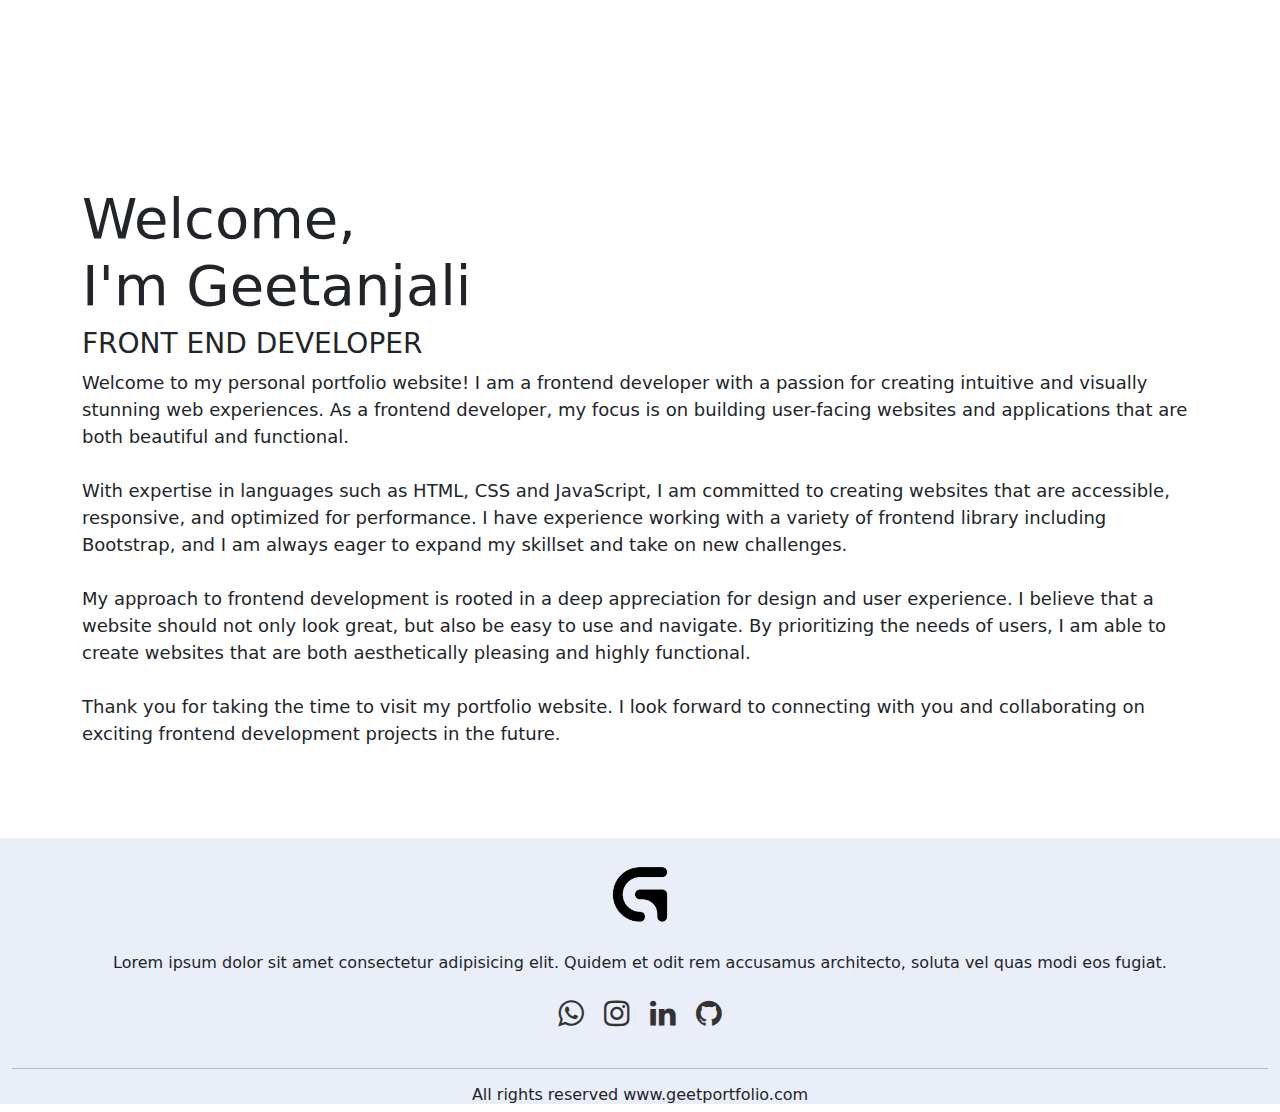
<file: GEET PORTFOLIO/para.html>
<!DOCTYPE html>
<html lang="en">

<head>
    <meta charset="UTF-8">
    <meta http-equiv="X-UA-Compatible" content="IE=edge">
    <meta name="viewport" content="width=device-width, initial-scale=1.0">
    <link rel="stylesheet" href="css/style.css">
    <link rel="stylesheet" href="https://cdnjs.cloudflare.com/ajax/libs/font-awesome/4.7.0/css/font-awesome.min.css">
    <link href="https://cdn.jsdelivr.net/npm/bootstrap@5.2.3/dist/css/bootstrap.min.css" rel="stylesheet">
    <script src="https://cdn.jsdelivr.net/npm/bootstrap@5.2.3/dist/js/bootstrap.bundle.min.js"></script>
    <title>para</title>
</head>

<body>
    <div class="container">
        <div class="row">
            <div class="col-md-12">
                <h1 class="margin-top custom-h1">Welcome,<br> I'm Geetanjali</h1>
                <h3 class="tracking-in-contract-bck">FRONT END DEVELOPER</h3>
                <p class="custom-font">Welcome to my personal portfolio website! I am a frontend developer with a
                    passion for creating intuitive and visually stunning web experiences. As a frontend developer, my
                    focus is on building user-facing websites and applications that are both beautiful and functional.
                    <br><br>

                    With expertise in languages such as HTML, CSS and JavaScript, I am committed to creating websites
                    that are accessible, responsive, and optimized for performance. I have experience working with a
                    variety of frontend library including Bootstrap, and I am always eager to expand my skillset and take on new challenges. <br><br>

                    My approach to frontend development is rooted in a deep appreciation for design and user experience.
                    I believe that a website should not only look great, but also be easy to use and navigate. By
                    prioritizing the needs of users, I am able to create websites that are both aesthetically pleasing
                    and highly functional. <br><br>

                    Thank you for taking the time to visit my portfolio website. I look forward to connecting with you
                    and collaborating on exciting frontend development projects in the future. <br><br>
                </p>
            </div>
        </div>
    </div>

    <div class="container-fluid text-center custom-bg mt-5 ">
        <img src="images/logo.png" width="12%" alt="logo">
        <p>Lorem ipsum dolor sit amet consectetur adipisicing elit. Quidem et odit rem accusamus architecto, soluta vel quas modi eos fugiat.</p>
        <div class="container justify-content-center social-icons mt-2">
          <ul class="list-unstyled social-icons">
            <!-- <li><a href="#"><i class="fa fa-email"></i></a></li> -->
            <li><a href="#"><i class="fa fa-whatsapp"></i></a></li>
            <li><a href="#"><i class="fa fa-instagram"></i></a></li>
            <li><a href="https://www.linkedin.com/in/geetanjali-kumari-1154131a0/"><i class="fa fa-linkedin"></i></a></li>
            <li><a href="https://github.com/geetanjalikumari107123"><i class="fa fa-github"></i></a></li>
          </ul>
        </div>
      <hr>
      <h6 class="text-center">All rights reserved www.geetportfolio.com </h6>
      </div>
</body>

</html>
</file>
<file: GEET PORTFOLIO/css/style.css>
.custom-bg{
    background-color: rgb(234, 238, 248);
}
.custom-font{
        font-size: 18px;
}
.custom-h1{
        font-size: 56px;
}
/* styling of Navbar */
.nav-links ul li::after {
    content: '';
    width: 0;
    height: 2px;
    background: rgb(187, 193, 237);
    display: block;
    margin: auto;
    transition: 0.5s ease;
}

.nav-links ul li:hover::after {
    width: 100%;
}
.margin-top{
    margin-top: 185px;
}
.img-mt{
        margin-top: 95px;
}

/* End of styling navbar */

/* Animation of text starts here */

.tracking-in-contract-bck {
	-webkit-animation: tracking-in-contract-bck 1s cubic-bezier(0.215, 0.610, 0.355, 1.000) both;
	        animation: tracking-in-contract-bck 1s cubic-bezier(0.215, 0.610, 0.355, 1.000) both;
            animation-delay: 1s;
            transition: 1.5s ease;
}

@-webkit-keyframes tracking-in-contract-bck {
    0% {
      letter-spacing: 1em;
      -webkit-transform: translateZ(400px);
              transform: translateZ(400px);
      opacity: 0;
    }
    40% {
      opacity: 0.6;
    }
    100% {
      -webkit-transform: translateZ(0);
              transform: translateZ(0);
      opacity: 1;
    }
  }
  @keyframes tracking-in-contract-bck {
    0% {
      letter-spacing: 1em;
      -webkit-transform: translateZ(400px);
              transform: translateZ(400px);
      opacity: 0;
    }
    40% {
      opacity: 0.6;
    }
    100% {
      -webkit-transform: translateZ(0);
              transform: translateZ(0);
      opacity: 1;
    }
  }
  

/* Animation of text ends here */

/* Animation of education images starts here  */
.heartbeat {
        -webkit-animation: heartbeat 1.5s ease-in-out infinite both;
        animation: heartbeat 1.5s ease-in-out infinite both;
}

@-webkit-keyframes heartbeat {
    from {
      -webkit-transform: scale(1);
              transform: scale(1);
      -webkit-transform-origin: center center;
              transform-origin: center center;
      -webkit-animation-timing-function: ease-out;
              animation-timing-function: ease-out;
    }
    10% {
      -webkit-transform: scale(0.91);
              transform: scale(0.91);
      -webkit-animation-timing-function: ease-in;
              animation-timing-function: ease-in;
    }
    17% {
      -webkit-transform: scale(0.98);
              transform: scale(0.98);
      -webkit-animation-timing-function: ease-out;
              animation-timing-function: ease-out;
    }
    33% {
      -webkit-transform: scale(0.87);
              transform: scale(0.87);
      -webkit-animation-timing-function: ease-in;
              animation-timing-function: ease-in;
    }
    45% {
      -webkit-transform: scale(1);
              transform: scale(1);
      -webkit-animation-timing-function: ease-out;
      animation-timing-function: ease-out;
    }
  }
  @keyframes heartbeat {
          from {
      -webkit-transform: scale(1);
              transform: scale(1);
              -webkit-transform-origin: center center;
              transform-origin: center center;
      -webkit-animation-timing-function: ease-out;
              animation-timing-function: ease-out;
    }
    10% {
      -webkit-transform: scale(0.91);
              transform: scale(0.91);
      -webkit-animation-timing-function: ease-in;
              animation-timing-function: ease-in;
    }
    17% {
      -webkit-transform: scale(0.98);
              transform: scale(0.98);
      -webkit-animation-timing-function: ease-out;
              animation-timing-function: ease-out;
    }
    33% {
      -webkit-transform: scale(0.87);
              transform: scale(0.87);
      -webkit-animation-timing-function: ease-in;
              animation-timing-function: ease-in;
    }
    45% {
      -webkit-transform: scale(1);
              transform: scale(1);
      -webkit-animation-timing-function: ease-out;
              animation-timing-function: ease-out;
        }
  }
  /* Animation of education images ends here  */

  /* social icons section code  */
  
  .social-icons {
          display: flex;
        
}
.social-icons li {
        margin: 0 10px;
}
.social-icons li a {
        font-size: 30px;
        color: #333;
        transition: all 0.3s ease-in-out;
}
.social-icons li a:hover {
        color: #007bff;
        transform: translateY(-3px);
}

  /* social icons section code ends here  */

  /* button animation starts here */

  .bounce-top {
	-webkit-animation: bounce-top 0.9s both;
	        animation: bounce-top 0.9s both;
}@-webkit-keyframes bounce-top {
        0% {
          -webkit-transform: translateY(-45px);
                  transform: translateY(-45px);
          -webkit-animation-timing-function: ease-in;
                  animation-timing-function: ease-in;
          opacity: 1;
        }
        24% {
          opacity: 1;
        }
        40% {
          -webkit-transform: translateY(-24px);
                  transform: translateY(-24px);
          -webkit-animation-timing-function: ease-in;
                  animation-timing-function: ease-in;
        }
        65% {
          -webkit-transform: translateY(-12px);
                  transform: translateY(-12px);
          -webkit-animation-timing-function: ease-in;
                  animation-timing-function: ease-in;
        }
        82% {
          -webkit-transform: translateY(-6px);
                  transform: translateY(-6px);
          -webkit-animation-timing-function: ease-in;
                  animation-timing-function: ease-in;
        }
        93% {
          -webkit-transform: translateY(-4px);
                  transform: translateY(-4px);
          -webkit-animation-timing-function: ease-in;
                  animation-timing-function: ease-in;
        }
        25%,
        55%,
        75%,
        87% {
          -webkit-transform: translateY(0px);
                  transform: translateY(0px);
          -webkit-animation-timing-function: ease-out;
                  animation-timing-function: ease-out;
        }
        100% {
          -webkit-transform: translateY(0px);
                  transform: translateY(0px);
          -webkit-animation-timing-function: ease-out;
                  animation-timing-function: ease-out;
          opacity: 1;
        }
      }
      @keyframes bounce-top {
        0% {
          -webkit-transform: translateY(-45px);
                  transform: translateY(-45px);
          -webkit-animation-timing-function: ease-in;
                  animation-timing-function: ease-in;
          opacity: 1;
        }
        24% {
          opacity: 1;
        }
        40% {
          -webkit-transform: translateY(-24px);
                  transform: translateY(-24px);
          -webkit-animation-timing-function: ease-in;
                  animation-timing-function: ease-in;
        }
        65% {
          -webkit-transform: translateY(-12px);
                  transform: translateY(-12px);
          -webkit-animation-timing-function: ease-in;
                  animation-timing-function: ease-in;
        }
        82% {
          -webkit-transform: translateY(-6px);
                  transform: translateY(-6px);
          -webkit-animation-timing-function: ease-in;
                  animation-timing-function: ease-in;
        }
        93% {
          -webkit-transform: translateY(-4px);
                  transform: translateY(-4px);
          -webkit-animation-timing-function: ease-in;
                  animation-timing-function: ease-in;
        }
        25%,
        55%,
        75%,
        87% {
          -webkit-transform: translateY(0px);
                  transform: translateY(0px);
          -webkit-animation-timing-function: ease-out;
                  animation-timing-function: ease-out;
        }
        100% {
          -webkit-transform: translateY(0px);
                  transform: translateY(0px);
          -webkit-animation-timing-function: ease-out;
                  animation-timing-function: ease-out;
          opacity: 1;
        }
      }
      

  /* button animation ends here   */
  .grow-img{
        transition: 1s ease;
        }
        
        .grow-img:hover{
        -webkit-transform: scale(1.2);
        -ms-transform: scale(1.2);
        transform: scale(1.2);
        transition: 1s ease;
        }
</file>
